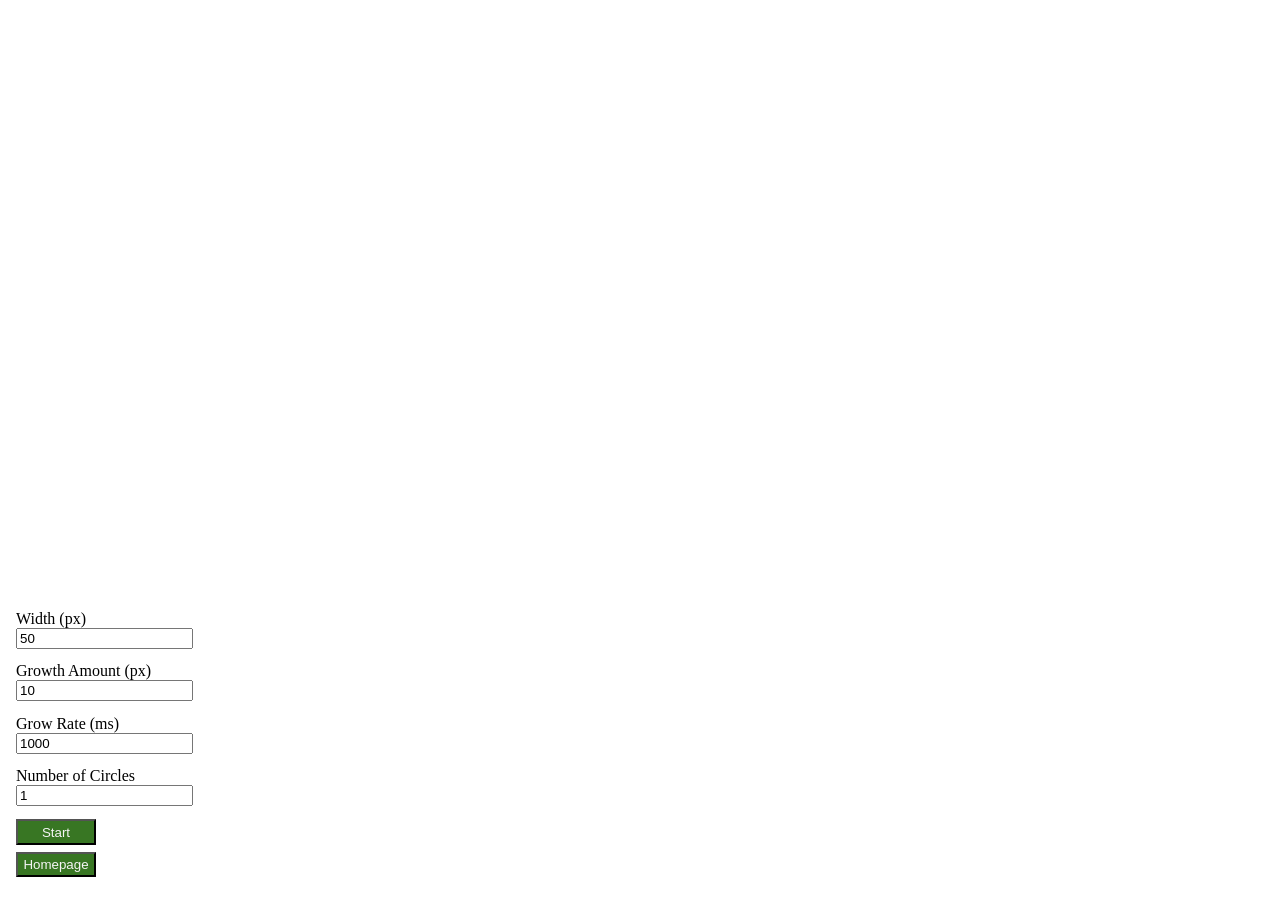
<file: circles/index.html>
<!DOCTYPE html>
<html lang="en">
<head>
    <meta charset="UTF-8">
    <meta http-equiv="X-UA-Compatible" content="IE=edge">
    <meta name="viewport" content="width=device-width, initial-scale=1.0">
    <title>jQuery Circles</title>
    <link rel="stylesheet" href="css/index.css">
    <script
        src="https://code.jquery.com/jquery-3.4.1.min.js"
        integrity="sha256-CSXorXvZcTkaix6Yvo6HppcZGetbYMGWSFlBw8HfCJo="
        crossorigin="anonymous"
    ></script>
    <script src="js/index.js"></script>
</head>
<body>
    <div class='control-panel'>

        <label for="width">Width (px)</label>
        <input type="number" value='50' min='0' name="width" id="width">

        <label for="growth-amount">Growth Amount (px)</label>
        <input type="number" value='10' min='1' name="growth-amount" id="growth-amount">

        <label for="grow-rate">Grow Rate (ms)</label>
        <input type="number" value='1000' min='1' name="grow-rate" id="grow-rate">

        <label for="number-circles">Number of Circles</label>
        <input type="number" value='1' min='1' name="number-circles" id="number-circles">

        <button id='start'>Start</button>
        <button id='homepage'>Homepage</button>
    
    </div>
</body>
</html>
</file>
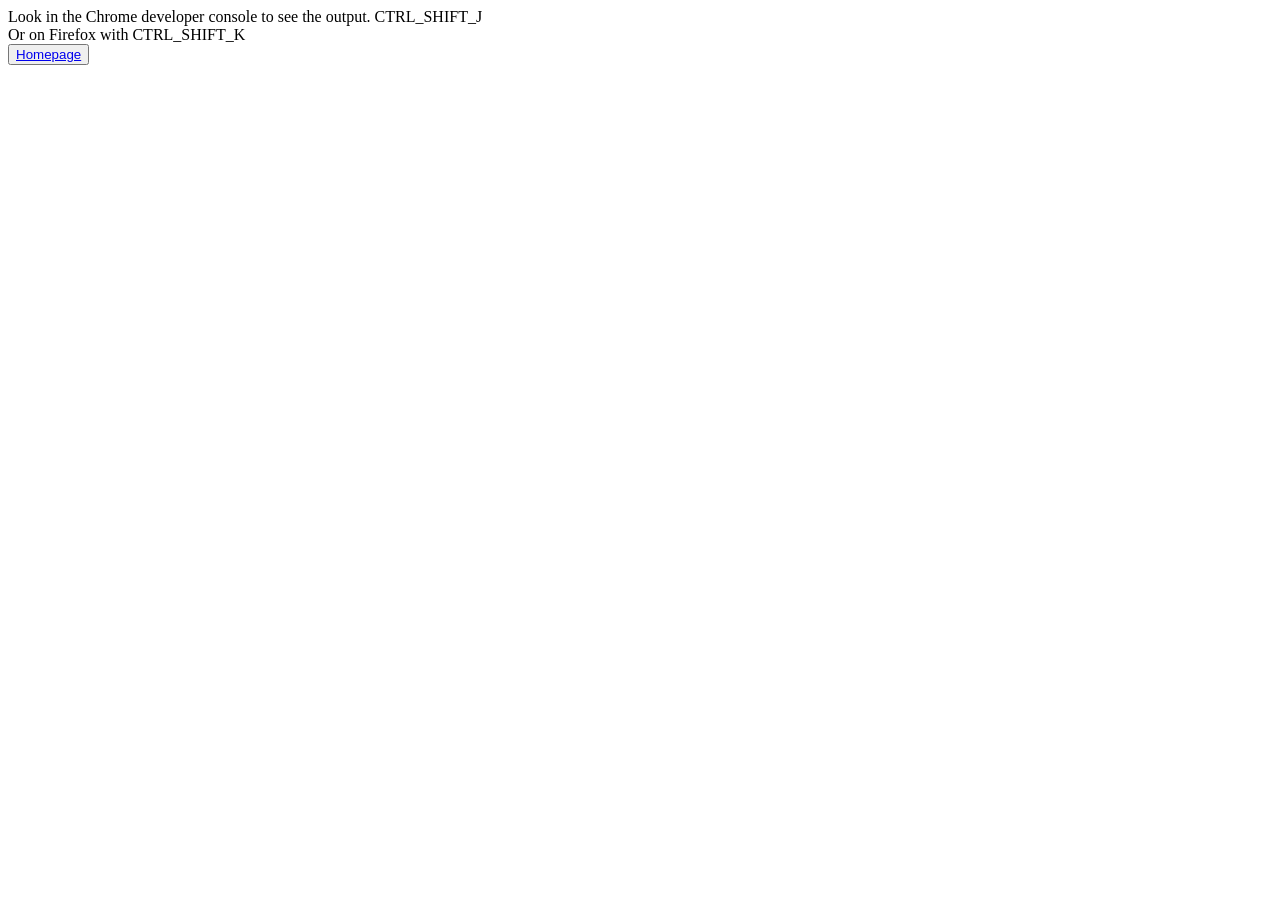
<file: js-intro/index.html>
<!DOCTYPE html>
<html lang="en">
<head>
    <meta charset="UTF-8">
    <link rel="icon" type="image/png" href="../favicon.png"/>
    <title>Intro to JS</title>
    <script src='utils.js'></script>
</head>
<body>

  Look in the Chrome developer console to see the output. CTRL_SHIFT_J <br />
  Or on Firefox with CTRL_SHIFT_K

  <br/>
  <button><a href="/">Homepage</a></button>
</body>
</html>
</file>
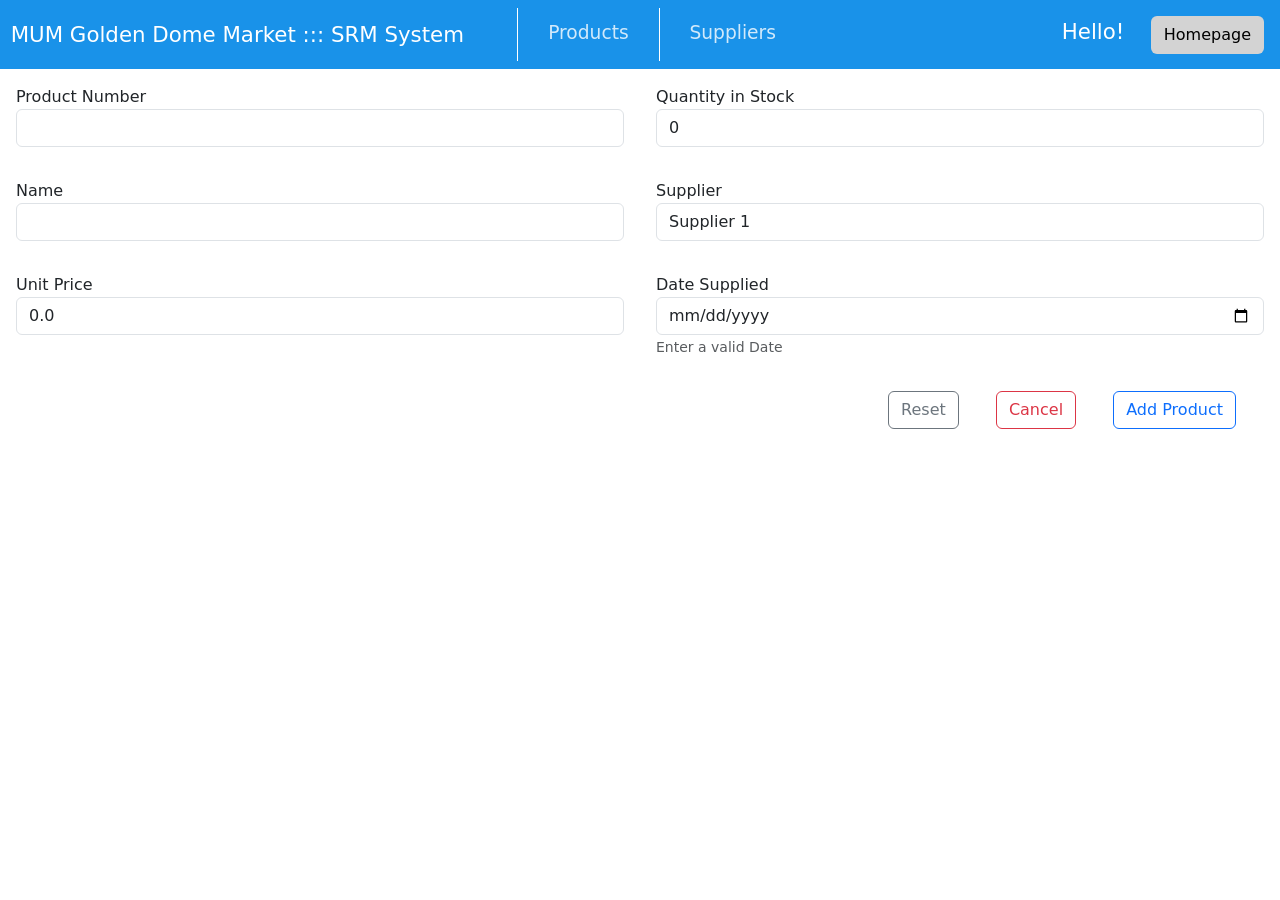
<file: regexp/golden-dome/index.html>
<!DOCTYPE html>
<html lang="en">
    <head>
        <meta charset="utf-8">
        <meta name="viewport" content="width=device-width, initial-scale=1, shrink-to-fit=no">
        <title>RegExp - MUM GDM</title>
        <link href="https://cdn.jsdelivr.net/npm/bootstrap@5.0.2/dist/css/bootstrap.min.css" rel="stylesheet" integrity="sha384-EVSTQN3/azprG1Anm3QDgpJLIm9Nao0Yz1ztcQTwFspd3yD65VohhpuuCOmLASjC" crossorigin="anonymous">
        <link rel="stylesheet" href="css/index.css">
        <script src="js/index.js"></script>
    </head>
    <body>
        <nav class="navbar navbar-light">
            <ul class="navbar-nav flex-row mr-auto">
                <li class="nav-item title">
                    MUM Golden Dome Market ::: SRM System
                </li>
                <li class="nav-item addbar">
                    <a class="nav-link disabled" id="products" href="#">Products</a>
                </li>
                <li class="nav-item addbar">
                    <a class="nav-link disabled" id="suppliers" href="#">Suppliers</a>
                </li>
            </ul>
            <div>
                <span class="hello">Hello!</span>
                <button class="btn" id="homepage">Homepage</button>
            </div>
        </nav>
        <div class="container-fluid">
            <form>
                <div class="row">
                    <div class="col">
                        <label for="productNo">Product Number</label>
                        <input
                            type="text"
                            class="form-control"
                            id="productNo"
                            pattern="[1-9][0-9]*"
                            title="Product number > 0"
                            required
                        >
                    </div>
                    <div class="col">
                        <label for="quantity">Quantity in Stock</label>
                        <input
                            type="text"
                            class="form-control"
                            id="quantity"
                            value="0"
                            pattern="[0-9]+"
                            title="Only natural numbers"
                            required
                        >
                    </div>
                </div>
                <div class="row">
                    <div class="col">
                        <label for="name">Name</label>
                        <input
                            type="text"
                            class="form-control"
                            id="name"
                            pattern="[a-zA-Z]+"
                            title="Only English letters"
                            required
                        >
                    </div>
                    <div class="col">
                        <label for="supplier">Supplier</label>
                        <select class="form-control" id="supplier">
                            <option>Supplier 1</option>
                            <option>Supplier 2</option>
                            <option>Supplier 3</option>
                            <option>Supplier 4</option>
                          </select>
                    </div>
                </div>
                <div class="row">
                    <div class="col">
                        <label for="price">Unit Price</label>
                        <input
                            type="dropdown"
                            class="form-control"
                            id="price"
                            value="0.0"
                            pattern="[0-9]*.[0-9]*"
                            title="Unit Price > 0"
                            required
                        >
                    </div>
                    <div class="col">
                        <label for="datesup">Date Supplied</label>
                        <input
                            type="date"
                            class="form-control"
                            id="datesup"
                            pattern="[1-9][0-9]*"
                            title="Product number > 0"
                            required
                        >
                        <small id="dateAdvice" class="form-text text-muted">Enter a valid Date</small>
                    </div>
                </div>
                <div class="col buttons">
                    <button type="reset" class="btn btn-outline-secondary">Reset</button>
                    <button type="reset" id="cancel" class="btn btn-outline-danger">Cancel</button>
                    <button type="submit" class="btn btn-outline-primary">Add Product</button>
                </div>
            </form>
        </div>
    </body>
</html>
</file>
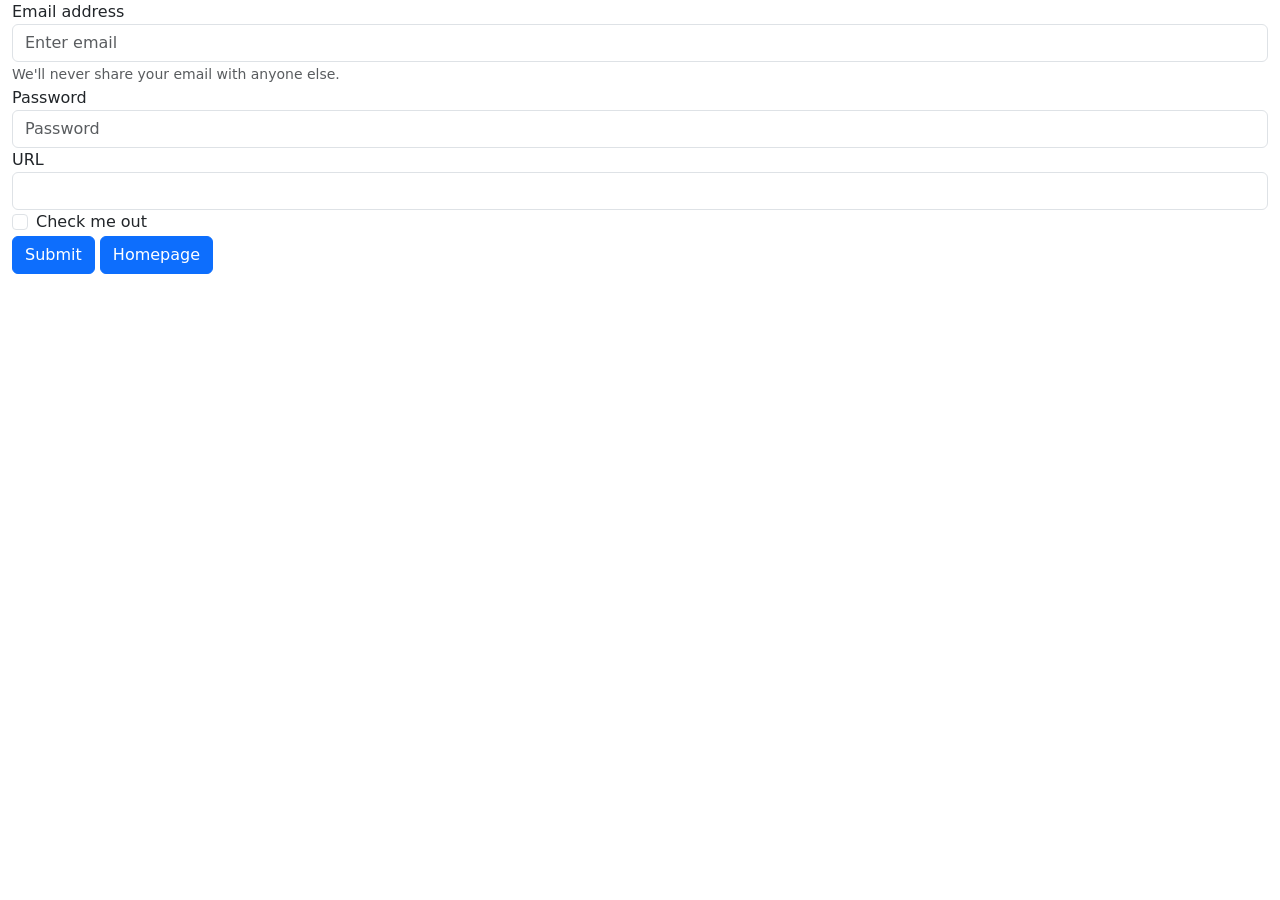
<file: regexp/simpleBS/index.html>
<!DOCTYPE html>
<html lang="en">
    <head>
        <meta charset="utf-8">
        <meta name="viewport" content="width=device-width, initial-scale=1, shrink-to-fit=no">
        <title>RegExp</title>
        <link href="https://cdn.jsdelivr.net/npm/bootstrap@5.0.2/dist/css/bootstrap.min.css" rel="stylesheet" integrity="sha384-EVSTQN3/azprG1Anm3QDgpJLIm9Nao0Yz1ztcQTwFspd3yD65VohhpuuCOmLASjC" crossorigin="anonymous">
        <script src="js/index.js"></script>
    </head>
    <body>
        <div class="container-fluid">
            <form>
                <div class="form-group">
                    <label for="exampleInputEmail1">Email address</label>
                    <input required type="email" class="form-control" id="exampleInputEmail1" aria-describedby="emailHelp" placeholder="Enter email">
                    <small id="emailHelp" class="form-text text-muted">We'll never share your email with anyone else.</small>
                </div>
                <div class="form-group">
                    <label for="exampleInputPassword1">Password</label>
                    <input
                        required
                        type="password"
                        class="form-control"
                        id="exampleInputPassword1"
                        placeholder="Password"
                        pattern="(?=.*[a-z])(?=.*[A-Z])(?=.*\d)[A-Za-z\d]{8,}"
                        title="Must contain at least one number and one uppercase and lowercase letter, and at least 8 or more characters"
                    >
                </div>
                <div class="form-group">
                    <label for="urlEx">URL</label>
                    <input
                        required 
                        id="urlEx"
                        class="form-control"
                        type="url"
                        name="website"
                        pattern="https?://.+"
                        title="Please enter a URL"
                    >
                </div>
                <div class="form-group form-check">
                    <input type="checkbox" class="form-check-input" id="exampleCheck1">
                    <label class="form-check-label" for="exampleCheck1">Check me out</label>
                </div>
                <button type="submit" class="btn btn-primary">Submit</button>
                <button class="btn btn-primary" id="homepage">Homepage</button>
            </form>
        </div>
    </body>
</html>
</file>
<file: circles/css/index.css>
.circle {
    position: absolute;
    top: 50%;
    left: 50%;
    height: 50px;
    width: 50px;
    border-radius: 50%;
    background-color: #387623;
}

.control-panel {
    position: fixed;
    bottom: 1em;
    left: 1em;
    display: flex;
    flex-direction: column;
}

.control-panel > input {
    max-width: 200px;
    margin-bottom: 1em;
}

.control-panel > button {
    padding: 0.25em 0.25em;
    margin-bottom: 0.5em;
    max-width: 80px;
    color: whitesmoke;
    background-color: #387623;
}
</file>
<file: regexp/golden-dome/css/index.css>
.navbar {
    background-color: #1992e9;
}

.navbar .title {
    color: white;
    font-size: 16pt;
    padding: 0.5em;
    margin-right: 2em;
}

.hello {
    color: white;
    font-size: 16pt;
    margin-right: 1em;
}

.nav-link {
    color: white;
    font-size: 14pt;
    padding: 0.6em;
    margin: 0 1em;
}

.addbar {
    border-left: 1px solid white;
}

#products, #suppliers {
    color: rgba(255, 255, 255, 0.8);
}

.col {
    padding: 1em;
}

.buttons {
    text-align: right;
}

.buttons button {
    margin: 0 1em;
}

#homepage {
    margin-right: 1em;
    color: black;
    background-color: lightgray;
    vertical-align: middle;
}
</file>
